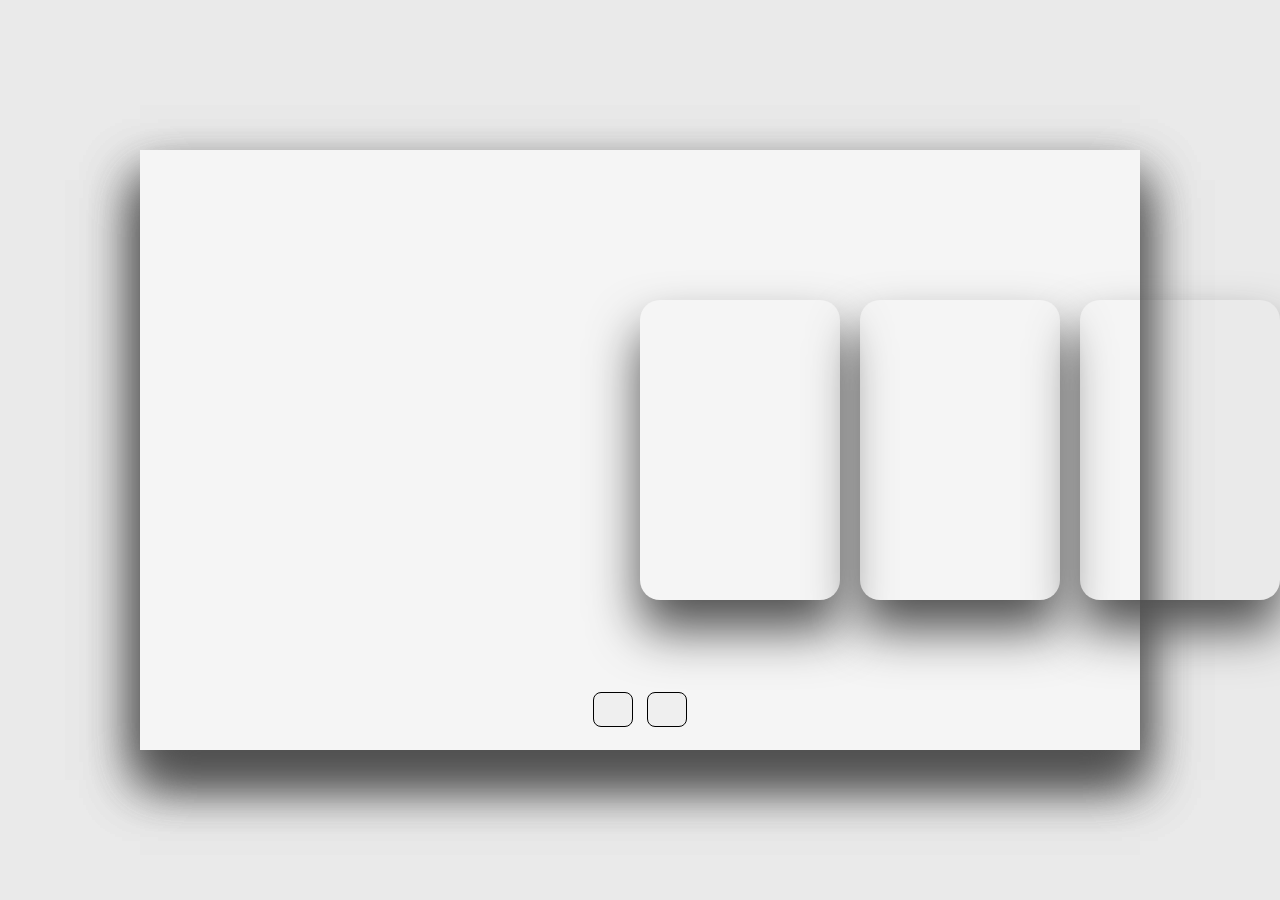
<file: index.html>
<!DOCTYPE html>
<html lang="en">
  <head>
    <meta charset="UTF-8" />
    <link rel="icon" type="image/svg+xml" href="/vite.svg" />
    <meta name="viewport" content="width=device-width, initial-scale=1.0" />
    <link rel="stylesheet" href="style.css" />
    <!--Font Awesome CDN-->
    <link
      rel="stylesheet"
      href="https://cdnjs.cloudflare.com/ajax/libs/font-awesome/6.4.0/css/all.min.css"
      integrity="sha512-iecdLmaskl7CVkqkXNQ/ZH/XLlvWZOJyj7Yy7tcenmpD1ypASozpmT/E0iPtmFIB46ZmdtAc9eNBvH0H/ZpiBw=="
      crossorigin="anonymous"
      referrerpolicy="no-referrer"
    />
    <title>My Portfolio</title>
  </head>
  <body>
    <div class="container">
      <div class="slide">
        <div
          class="item"
          style="background-image: url(https://i.ibb.co/qCkd9jS/img1.jpg)"
        >
          <div class="content">
            <div class="name">Switzerland</div>
            <div class="des">
              Lorem ipsum dolor, sit amet consectetur adipisicing elit. Ab, eum!
            </div>
            <button>See More</button>
          </div>
        </div>
        <div
          class="item"
          style="background-image: url(https://i.ibb.co/jrRb11q/img2.jpg)"
        >
          <div class="content">
            <div class="name">Finland</div>
            <div class="des">
              Lorem ipsum dolor, sit amet consectetur adipisicing elit. Ab, eum!
            </div>
            <button>See More</button>
          </div>
        </div>
        <div
          class="item"
          style="background-image: url(https://i.ibb.co/NSwVv8D/img3.jpg)"
        >
          <div class="content">
            <div class="name">Iceland</div>
            <div class="des">
              Lorem ipsum dolor, sit amet consectetur adipisicing elit. Ab, eum!
            </div>
            <button>See More</button>
          </div>
        </div>
        <div
          class="item"
          style="background-image: url(https://i.ibb.co/Bq4Q0M8/img4.jpg)"
        >
          <div class="content">
            <div class="name">Australia</div>
            <div class="des">
              Lorem ipsum dolor, sit amet consectetur adipisicing elit. Ab, eum!
            </div>
            <button>See More</button>
          </div>
        </div>
        <div
          class="item"
          style="background-image: url(https://i.ibb.co/jTQfmTq/img5.jpg)"
        >
          <div class="content">
            <div class="name">Netherland</div>
            <div class="des">
              Lorem ipsum dolor, sit amet consectetur adipisicing elit. Ab, eum!
            </div>
            <button>See More</button>
          </div>
        </div>
        <div
          class="item"
          style="background-image: url(https://i.ibb.co/RNkk6L0/img6.jpg)"
        >
          <div class="content">
            <div class="name">Ireland</div>
            <div class="des">
              Lorem ipsum dolor, sit amet consectetur adipisicing elit. Ab, eum!
            </div>
            <button>See More</button>
          </div>
        </div>
      </div>

      <div class="button">
        <button class="prev"><i class="fa-solid fa-arrow-left"></i></button>
        <button class="next"><i class="fa-solid fa-arrow-right"></i></button>
      </div>
    </div>

    <script src="/main.js" type="module"></script>
  </body>
</html>
</file>
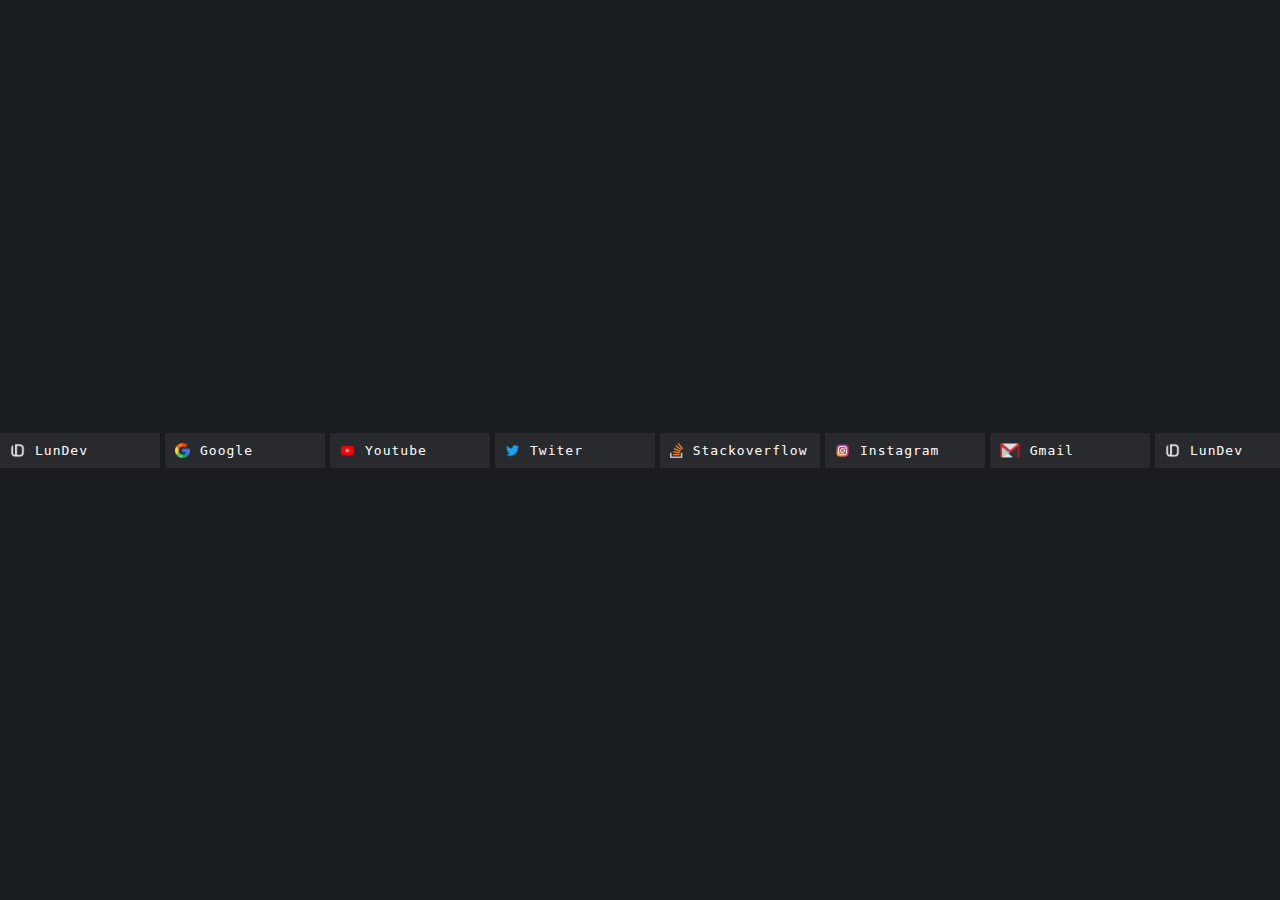
<file: new.html>
<!DOCTYPE html>
<html lang="en">
  <head>
    <meta charset="UTF-8" />
    <meta http-equiv="X-UA-Compatible" content="IE=edge" />
    <meta name="viewport" content="width=device-width, initial-scale=1.0" />
    <title>Document</title>
    <link rel="stylesheet" href="new.css" />
  </head>
  <body>
    <div class="slider">
      <ul>
        <li><img src="img/lundev.png" alt="" /> LunDev</li>
        <li><img src="img/google.png" alt="" /> Google</li>
        <li><img src="img/youtube.png" alt="" /> Youtube</li>
        <li><img src="img/twiter.png" alt="" /> Twiter</li>
        <li><img src="img/stackoverflow.svg" alt="" /> Stackoverflow</li>
        <li><img src="img/instagram.png" alt="" /> Instagram</li>
        <li><img src="img/gmail.webp" alt="" /> Gmail</li>

        <li><img src="img/lundev.png" alt="" /> LunDev</li>
        <li><img src="img/google.png" alt="" /> Google</li>
        <li><img src="img/youtube.png" alt="" /> Youtube</li>
        <li><img src="img/twiter.png" alt="" /> Twiter</li>
        <li><img src="img/stackoverflow.svg" alt="" /> Stackoverflow</li>
        <li><img src="img/instagram.png" alt="" /> Instagram</li>
        <li><img src="img/gmail.webp" alt="" /> Gmail</li>
      </ul>
    </div>
  </body>
</html>
</file>
<file: style.css>
* {
  margin: 0;
  padding: 0;
  box-sizing: border-box;
}

body {
  background: #eaeaea;
  overflow: hidden;
}

.container {
  position: absolute;
  top: 50%;
  left: 50%;
  transform: translate(-50%, -50%);
  width: 1000px;
  height: 600px;
  background: #f5f5f5;
  box-shadow: 0 30px 50px #dbdbdb;
}

.container .slide .item {
  width: 200px;
  height: 300px;
  position: absolute;
  top: 50%;
  transform: translate(0, -50%);
  border-radius: 20px;
  box-shadow: 0 30px 50px #505050;
  background-position: 50% 50%;
  background-size: cover;
  display: inline-block;
  transition: 0.5s;
}

.slide .item:nth-child(1),
.slide .item:nth-child(2) {
  top: 0;
  left: 0;
  transform: translate(0, 0);
  border-radius: 0;
  width: 100%;
  height: 100%;
}

.slide .item:nth-child(3) {
  left: 50%;
}
.slide .item:nth-child(4) {
  left: calc(50% + 220px);
}
.slide .item:nth-child(5) {
  left: calc(50% + 440px);
}

/* here n = 0, 1, 2, 3,... */
.slide .item:nth-child(n + 6) {
  left: calc(50% + 660px);
  opacity: 0;
}

.item .content {
  position: absolute;
  top: 50%;
  left: 100px;
  width: 300px;
  text-align: left;
  color: #eee;
  transform: translate(0, -50%);
  font-family: system-ui;
  display: none;
}

.slide .item:nth-child(2) .content {
  display: block;
}

.content .name {
  font-size: 40px;
  text-transform: uppercase;
  font-weight: bold;
  opacity: 0;
  animation: animate 1s ease-in-out 1 forwards;
}

.content .des {
  margin-top: 10px;
  margin-bottom: 20px;
  opacity: 0;
  animation: animate 1s ease-in-out 0.3s 1 forwards;
}

.content button {
  padding: 10px 20px;
  border: none;
  cursor: pointer;
  opacity: 0;
  animation: animate 1s ease-in-out 0.6s 1 forwards;
}

@keyframes animate {
  from {
    opacity: 0;
    transform: translate(0, 100px);
    filter: blur(33px);
  }

  to {
    opacity: 1;
    transform: translate(0);
    filter: blur(0);
  }
}

.button {
  width: 100%;
  text-align: center;
  position: absolute;
  bottom: 20px;
}

.button button {
  width: 40px;
  height: 35px;
  border-radius: 8px;
  border: none;
  cursor: pointer;
  margin: 0 5px;
  border: 1px solid #000;
  transition: 0.3s;
}

.button button:hover {
  background: #ababab;
  color: #fff;
}
</file>
<file: new.css>
body {
  background-color: #191d20;
  color: #fff;
  margin: 0;
  height: 100vh;
  display: flex;
  justify-content: center;
  align-items: center;
}
.slider ul {
  padding: 0;
  list-style: none;
  display: flex;
  width: max-content;
  animation: runSlider 5s linear infinite;
}
.slider img {
  height: 15px;
  margin-right: 10px;
}
.slider li {
  background-color: #292a2e;
  width: 150px;
  letter-spacing: 1px;
  font-family: monospace;
  display: flex;
  justify-content: start;
  align-items: center;
  width: 150px;
  padding: 10px 0 10px 10px;
  margin-right: 5px;
}
.slider {
  overflow: hidden;
}
@keyframes runSlider {
  from {
    transform: translateX(0);
  }
  to {
    transform: translateX(calc(-165px * 7));
  }
}
</file>
